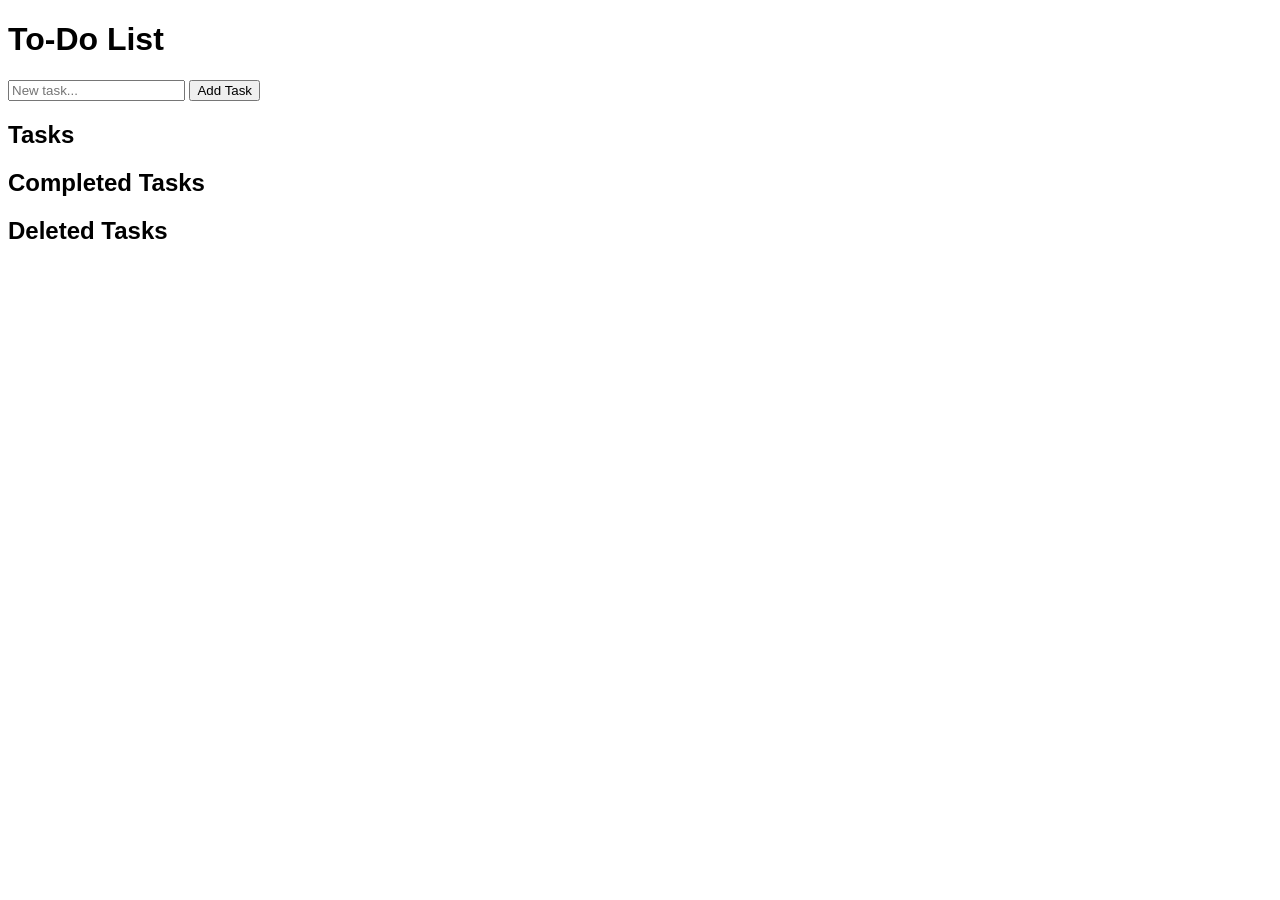
<file: carpeta_4/index.html>
<!DOCTYPE html>
<html lang="en">
<head>
    <meta charset="UTF-8">
    <meta name="viewport" content="width=device-width, initial-scale=1.0">
    <title>To-Do List</title>
    <link rel="stylesheet" href="style.css">
</head>
<body>
    <h1>To-Do List</h1>
    <input type="text" id="taskInput" placeholder="New task...">
    <button id="addTaskBtn">Add Task</button>
    <h2>Tasks</h2>
    <ul id="taskList"></ul>
    <h2>Completed Tasks</h2>
    <ul id="completedTaskList"></ul>
    <h2>Deleted Tasks</h2>
    <ul id="deletedTaskList"></ul>

    <script src="script.js"></script>
</body>
</html>
</file>
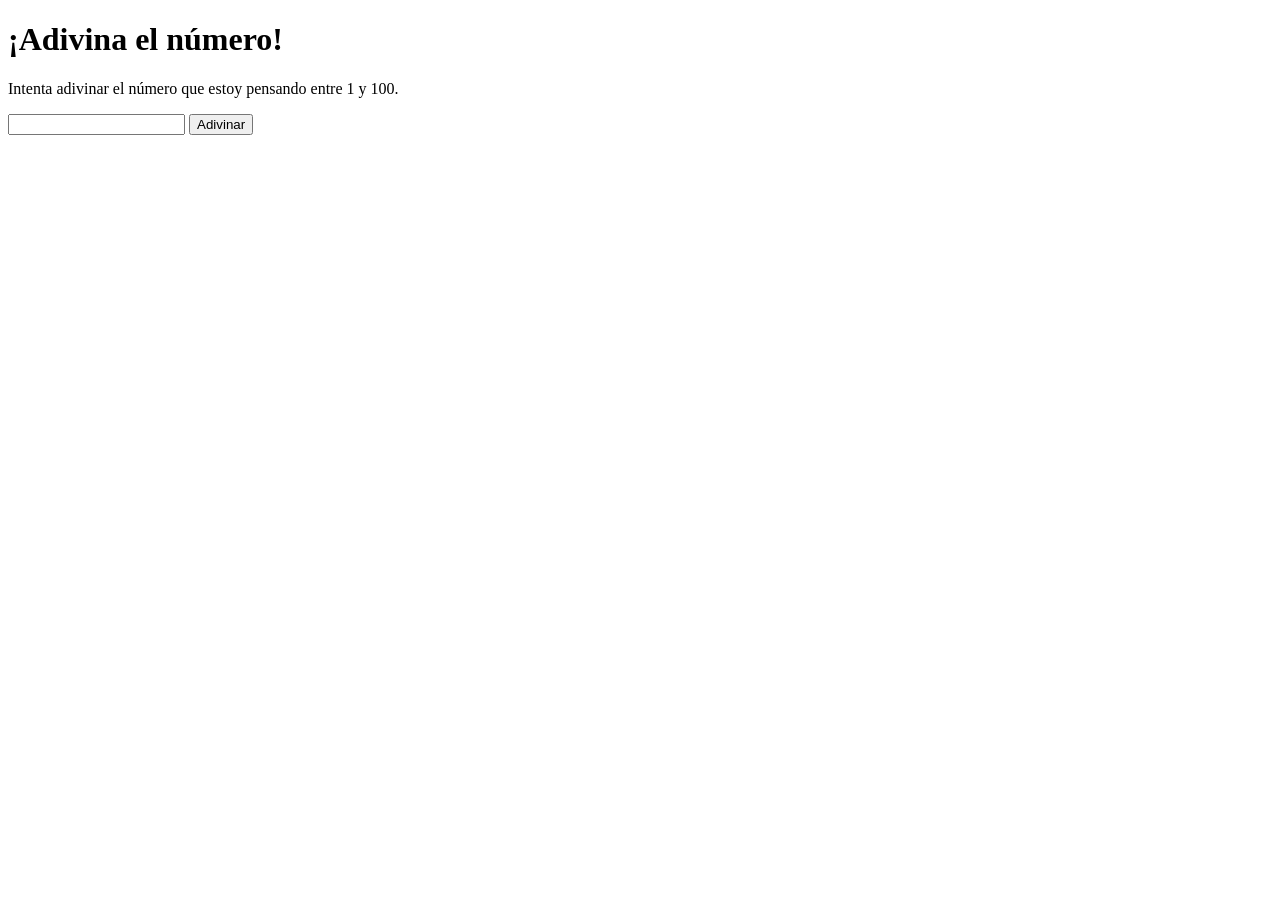
<file: cuatro/index.html>
<!DOCTYPE html>
<html>
<head>
    <title>Adivina el número</title>
</head>
<body>
    <h1>¡Adivina el número!</h1>
    <p>Intenta adivinar el número que estoy pensando entre 1 y 100.</p>
    <input type="text" id="numero">
    <button onclick="adivinar()">Adivinar</button>
    <p id="resultado"></p>

    <script src="script.js"></script>
</body>
</html>
</file>
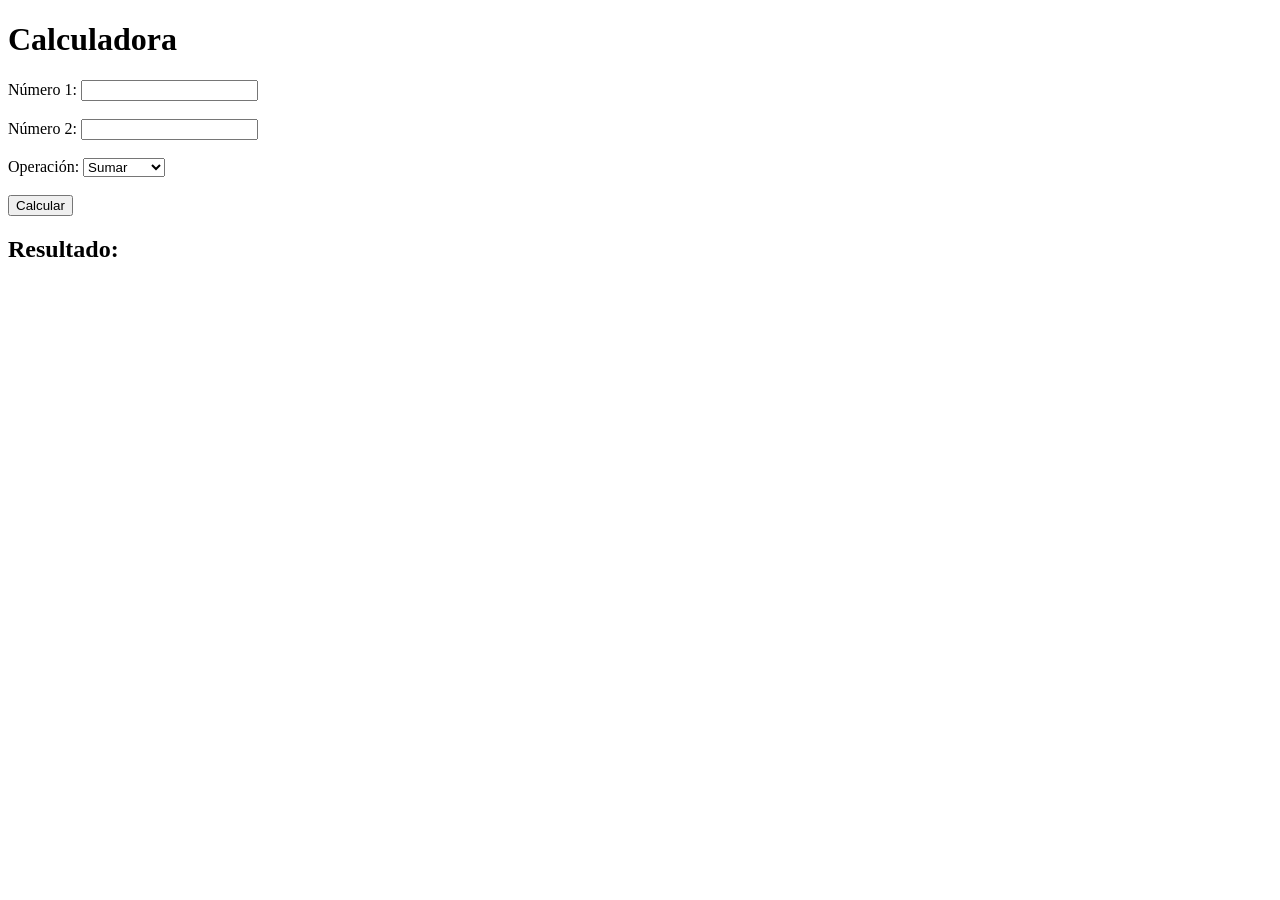
<file: Ejercicio 3/index.html>
<!DOCTYPE html>
<html lang="en">
<head>
    <meta charset="UTF-8">
    <meta name="viewport" content="width=device-width, initial-scale=1.0">
    <title>Calculadora</title>
</head>
<body>
    <h1>Calculadora</h1>
    <form id="calculatorForm">
        <label for="number1">Número 1:</label>
        <input type="number" id="number1" required><br><br>
        
        <label for="number2">Número 2:</label>
        <input type="number" id="number2" required><br><br>
        
        <label for="operation">Operación:</label>
        <select id="operation" required>
            <option value="add">Sumar</option>
            <option value="subtract">Restar</option>
            <option value="multiply">Multiplicar</option>
            <option value="divide">Dividir</option>
        </select><br><br>
        
        <button type="button" onclick="calculate()">Calcular</button>
    </form>
    
    <h2>Resultado: <span id="result"></span></h2>

    <script src="calculadora.js"></script>
</body>
</html>
</file>
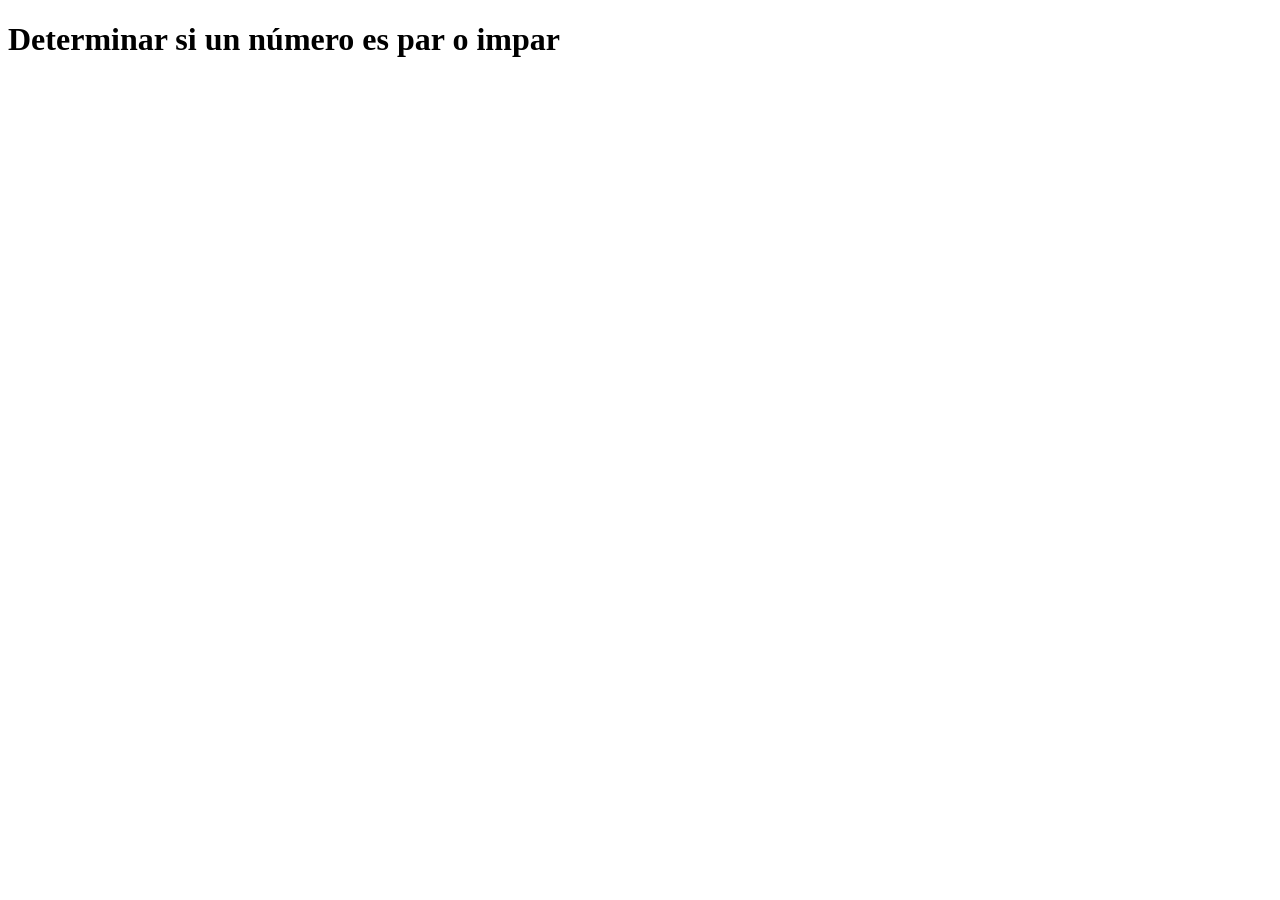
<file: Ejercicio 5/index.html>
<!DOCTYPE html>
<html>
<head>
  <title>Par o Impar</title>
</head>
<body>
  <h1>Determinar si un número es par o impar</h1>
  <script>
    // Solicitar al usuario que ingrese un número
    let numero = prompt("Por favor, ingresa un número:");

    // Convertir la entrada del usuario a un número
    numero = Number(numero);

    // Verificar si la conversión fue exitosa
    if (isNaN(numero)) {
      console.log("Por favor, ingresa un valor numérico válido.");
    } else {
      // Determinar si el número es par o impar
      if (numero % 2 === 0) {
        console.log("El número " + numero + " es par.");
      } else {
        console.log("El número " + numero + " es impar.");
      }
    }
  </script>
</body>
</html>
</file>
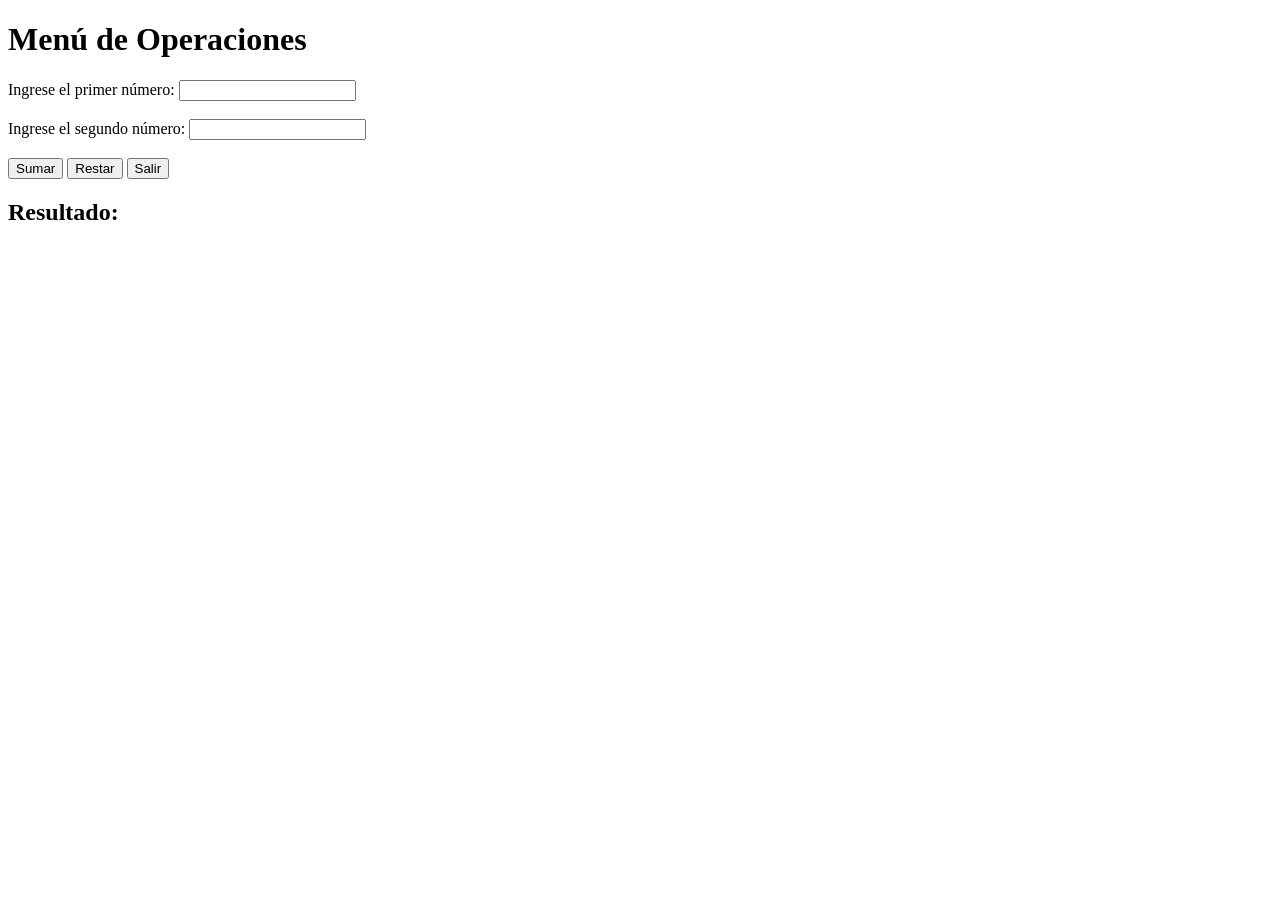
<file: Ejercicio 6/index.html>
<!DOCTYPE html>
<html>
<head>
    <title>Menú de Operaciones</title>
</head>
<body>
    <h1>Menú de Operaciones</h1>
    <label for="num1">Ingrese el primer número:</label>
    <input type="number" id="num1"><br><br>

    <label for="num2">Ingrese el segundo número:</label>
    <input type="number" id="num2"><br><br>

    <button onclick="sumar()">Sumar</button>
    <button onclick="restar()">Restar</button>
    <button onclick="salir()">Salir</button>

    <h2>Resultado:</h2>
    <p id="resultado"></p>

    <script>
        function sumar() {
            let num1 = parseFloat(document.getElementById('num1').value);
            let num2 = parseFloat(document.getElementById('num2').value);
            let resultado = num1 + num2;
            document.getElementById('resultado').innerText = 'La suma es: ' + resultado;
        }

        function restar() {
            let num1 = parseFloat(document.getElementById('num1').value);
            let num2 = parseFloat(document.getElementById('num2').value);
            let resultado = num1 - num2;
            document.getElementById('resultado').innerText = 'La resta es: ' + resultado;
        }

        function salir() {
            document.getElementById('resultado').innerText = 'Gracias por usar el programa. ¡Adiós crack ;)!';
        }
    </script>
</body>
</html>
</file>
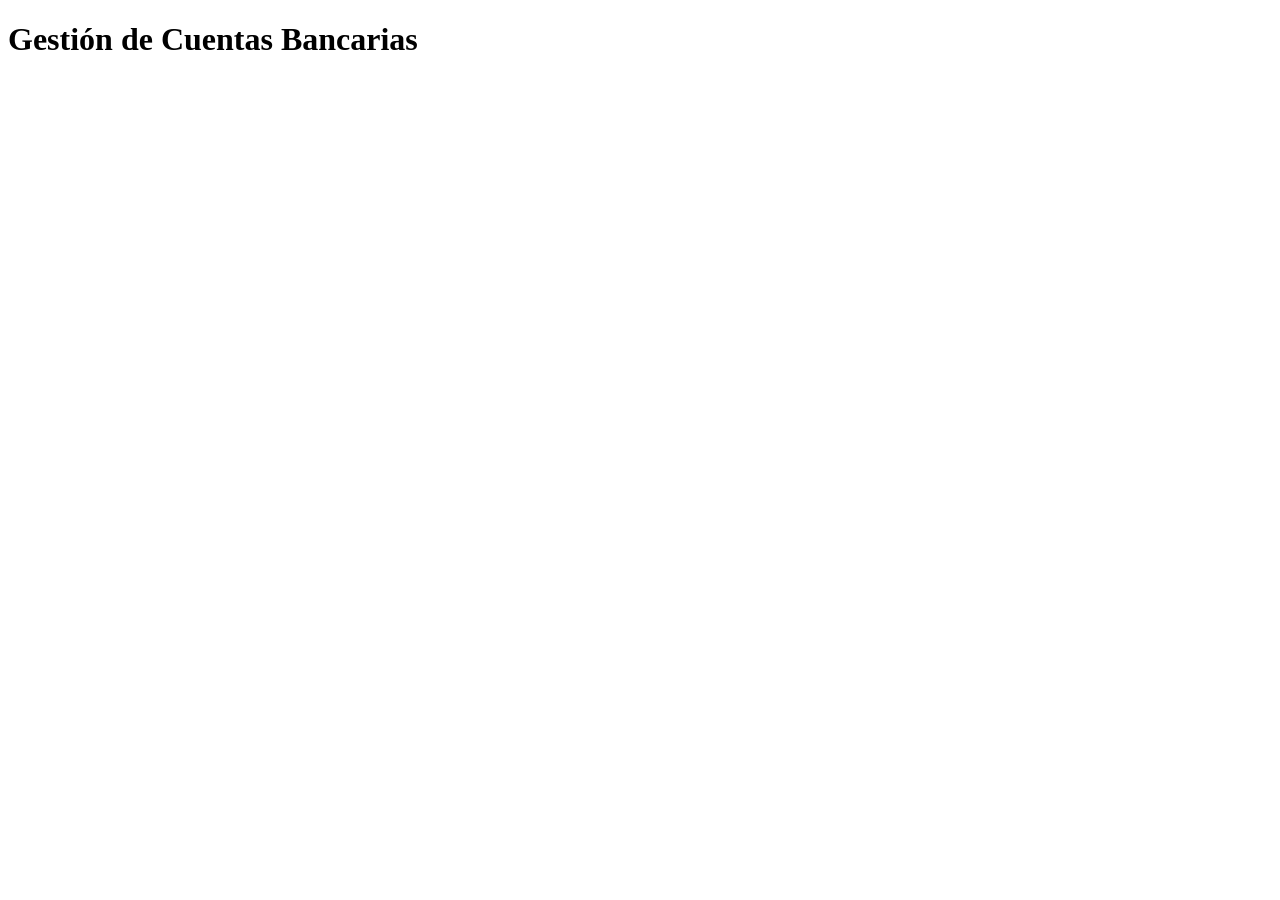
<file: Ejercicio/index.html>
<!DOCTYPE html>
<html lang="es">
<head>
    <meta charset="UTF-8">
    <meta name="viewport" content="width=device-width, initial-scale=1.0">
    <title>Gestión de Cuentas Bancarias</title>
</head>
<body>
    <h1>Gestión de Cuentas Bancarias</h1>

    <script src="Ejercicio.js"></script>
</body>
</html>
</file>
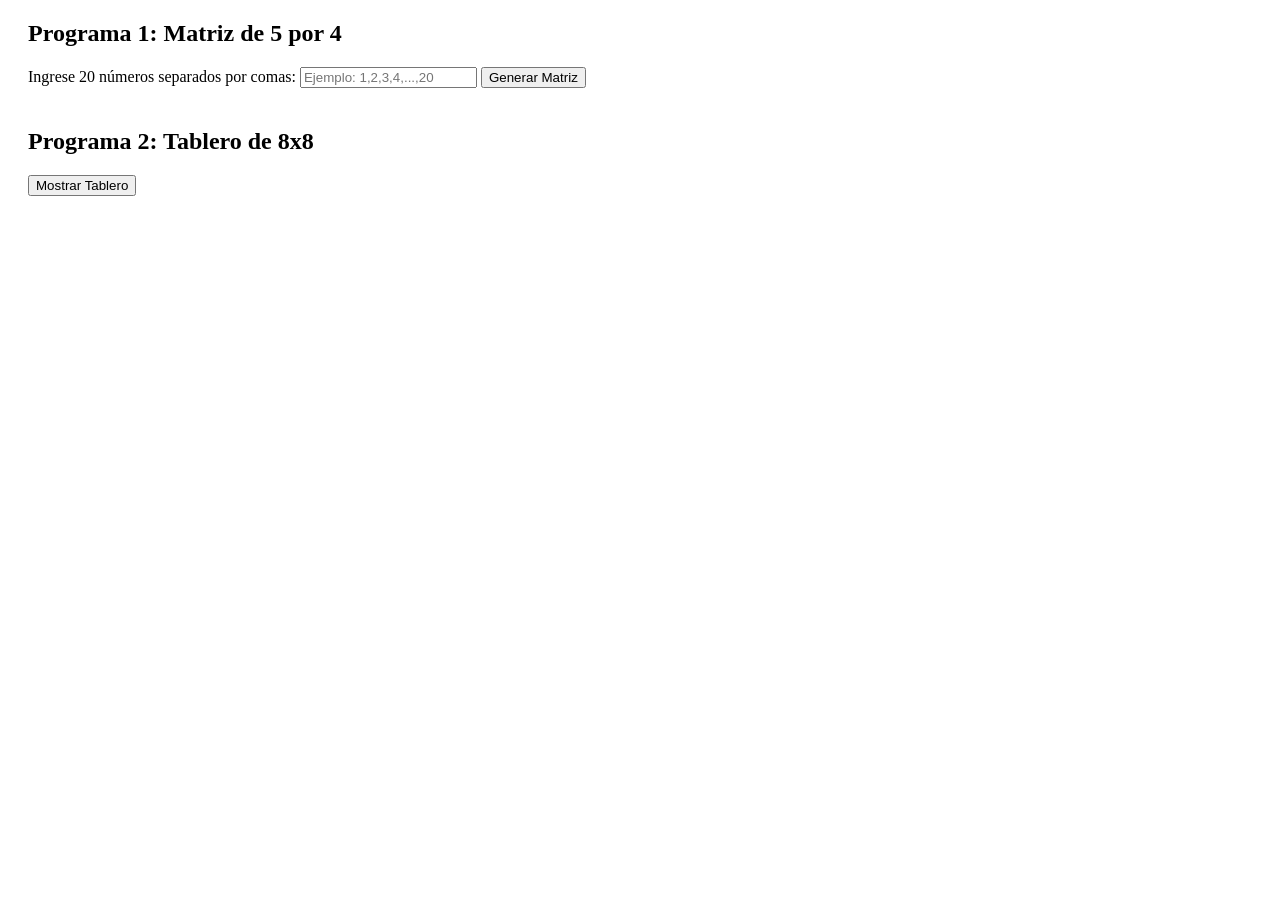
<file: test.html>
<!DOCTYPE html>
<html lang="es">
<head>
    <meta charset="UTF-8">
    <meta name="viewport" content="width=device-width, initial-scale=1.0">
    <title>Actividad de Programación</title>
    <style>
        .container {
            margin: 20px;
        }
        .matrix, .board {
            margin-top: 20px;
        }
        table {
            border-collapse: collapse;
            width: 100%;
        }
        td, th {
            border: 1px solid black;
            text-align: center;
            padding: 8px;
        }
        th {
            background-color: #f2f2f2;
        }
    </style>
</head>
<body>
    <div class="container">
        <h2>Programa 1: Matriz de 5 por 4</h2>
        <div>
            <label for="numberInput">Ingrese 20 números separados por comas:</label>
            <input type="text" id="numberInput" placeholder="Ejemplo: 1,2,3,4,...,20">
            <button onclick="generarMatriz()">Generar Matriz</button>
        </div>
        <div class="matrix">
            <table id="matrixTable"></table>
        </div>
    </div>

    <div class="container">
        <h2>Programa 2: Tablero de 8x8</h2>
        <button onclick="mostrarTablero()">Mostrar Tablero</button>
        <div class="board">
            <table id="boardTable"></table>
        </div>
    </div>

    <script>
        function generarMatriz() {
            const input = document.getElementById('numberInput').value;
            const numeros = input.split(',').map(Number);
            if (numeros.length !== 20) {
                alert('Por favor, ingrese exactamente 20 números.');
                return;
            }

            let tableContent = '';
            for (let i = 0; i < 5; i++) {
                tableContent += '<tr>';
                for (let j = 0; j < 4; j++) {
                    tableContent += `<td>${numeros[i * 4 + j]}</td>`;
                }
                tableContent += '</tr>';
            }
            document.getElementById('matrixTable').innerHTML = tableContent;
        }

        function mostrarTablero() {
            let tablero = [];
            let contador = 1;
            for (let i = 0; i < 8; i++) {
                let fila = [];
                for (let j = 0; j < 8; j++) {
                    fila.push(contador++);
                }
                tablero.push(fila);
            }

            let marcas = [
                [0, 4], [0, 5],
                [1, 0], [1, 7],
                [3, 6],
                [4, 3]
            ];

            function tieneMarca(fila, col) {
                for (let i = 0; i < marcas.length; i++) {
                    if (marcas[i][0] === fila && marcas[i][1] === col) {
                        return true;
                    }
                }
                return false;
            }

            let tableContent = '<tr>';
            for (let i = 0; i < 8; i++) {
                for (let j = 0; j < 8; j++) {
                    tableContent += `<td>${tablero[i][j]}</td>`;
                }
                tableContent += '</tr><tr>';
                for (let j = 0; j < 8; j++) {
                    if (tieneMarca(i, j)) {
                        tableContent += '<td>#</td>';
                    } else {
                        tableContent += '<td></td>';
                    }
                }
                tableContent += '</tr>';
            }
            document.getElementById('boardTable').innerHTML = tableContent;
        }
    </script>
</body>
</html>
</file>
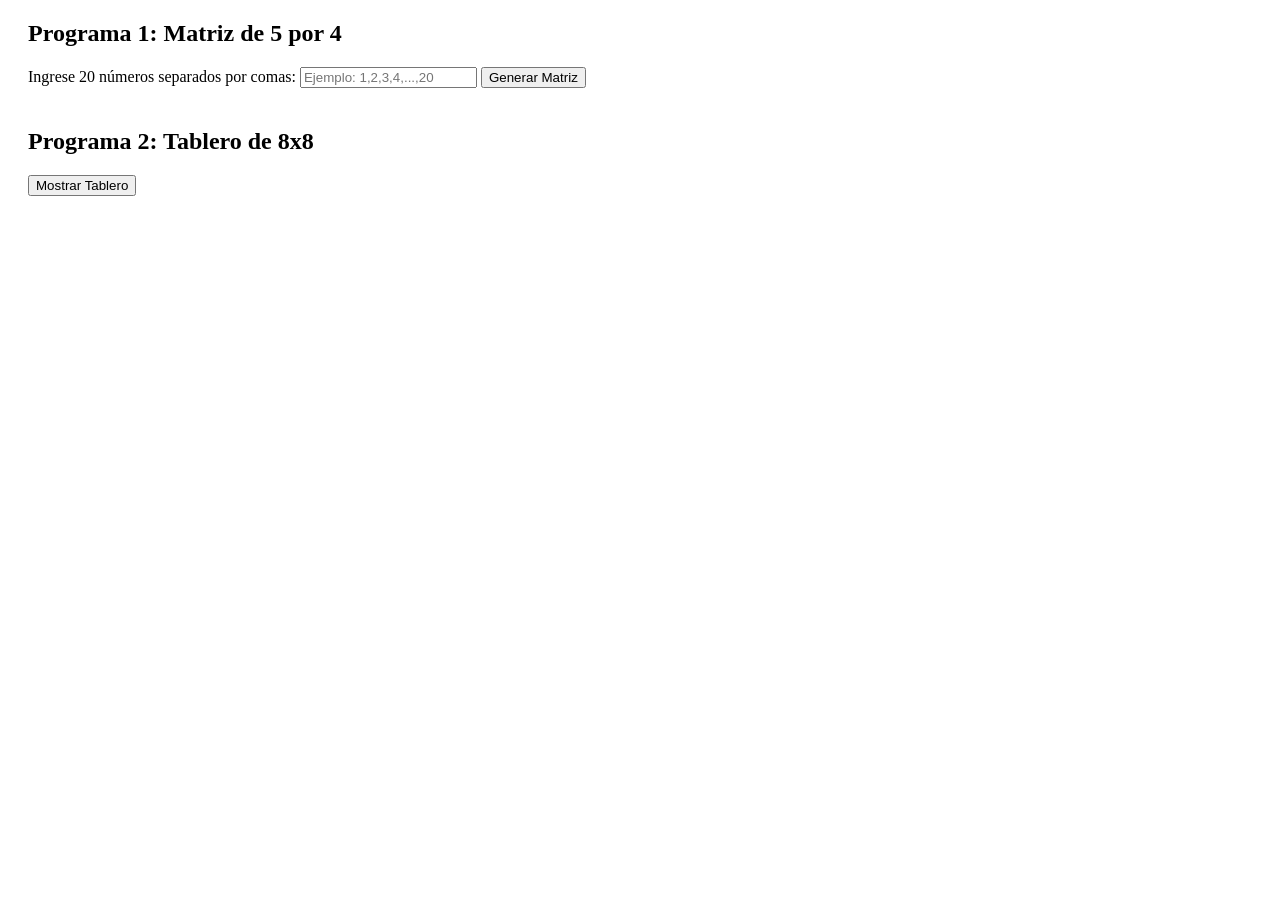
<file: test2.html>
<!DOCTYPE html>
<html lang="es">
<head>
    <meta charset="UTF-8">
    <meta name="viewport" content="width=device-width, initial-scale=1.0">
    <title>Actividad de Programación</title>
    <style>
        .container {
            margin: 20px;
        }
        .matrix, .board {
            margin-top: 20px;
        }
        table {
            border-collapse: collapse;
            width: 100%;
        }
        td, th {
            border: 1px solid black;
            text-align: center;
            padding: 8px;
        }
        th {
            background-color: #f2f2f2;
        }
    </style>
</head>
<body>
    <div class="container">
        <h2>Programa 1: Matriz de 5 por 4</h2>
        <div>
            <label for="numberInput">Ingrese 20 números separados por comas:</label>
            <input type="text" id="numberInput" placeholder="Ejemplo: 1,2,3,4,...,20">
            <button onclick="generarMatriz()">Generar Matriz</button>
        </div>
        <div class="matrix">
            <table id="matrixTable"></table>
        </div>
    </div>

    <div class="container">
        <h2>Programa 2: Tablero de 8x8</h2>
        <button onclick="mostrarTablero()">Mostrar Tablero</button>
        <div class="board">
            <table id="boardTable"></table>
        </div>
    </div>

    <script>
        function generarMatriz() {
            const input = document.getElementById('numberInput').value;
            const numeros = input.split(',').map(Number);
            if (numeros.length !== 20) {
                alert('Por favor, ingrese exactamente 20 números.');
                return;
            }

            let tableContent = '';
            for (let i = 0; i < 5; i++) {
                tableContent += '<tr>';
                for (let j = 0; j < 4; j++) {
                    tableContent += `<td>${numeros[i * 4 + j]}</td>`;
                }
                tableContent += '</tr>';
            }
            document.getElementById('matrixTable').innerHTML = tableContent;
        }

        function generarTrampas() {
            let trampas = [];
            for (let seccion = 0; seccion < 8; seccion += 4) {
                let trampasSeccion = [];
                let numTrampas = Math.floor(Math.random() * 4) + 2; // Genera entre 2 y 5 trampas
                while (trampasSeccion.length < numTrampas) {
                    let fila = Math.floor(Math.random() * 4) + seccion;
                    let col = Math.floor(Math.random() * 8);
                    if (!trampasSeccion.some(trampa => trampa[0] === fila && trampa[1] === col)) {
                        trampasSeccion.push([fila, col]);
                    }
                }
                trampas = trampas.concat(trampasSeccion);
            }
            return trampas;
        }

        function mostrarTablero() {
            let tablero = [];
            let contador = 1;
            for (let i = 0; i < 8; i++) {
                let fila = [];
                for (let j = 0; j < 8; j++) {
                    fila.push(contador++);
                }
                tablero.push(fila);
            }

            let trampas = generarTrampas();

            function tieneTrampa(fila, col) {
                for (let i = 0; i < trampas.length; i++) {
                    if (trampas[i][0] === fila && trampas[i][1] === col) {
                        return true;
                    }
                }
                return false;
            }

            let tableContent = '<tr>';
            for (let i = 0; i < 8; i++) {
                for (let j = 0; j < 8; j++) {
                    tableContent += `<td>${tablero[i][j]}</td>`;
                }
                tableContent += '</tr><tr>';
                for (let j = 0; j < 8; j++) {
                    if (tieneTrampa(i, j)) {
                        tableContent += '<td>#</td>';
                    } else {
                        tableContent += '<td></td>';
                    }
                }
                tableContent += '</tr>';
            }
            document.getElementById('boardTable').innerHTML = tableContent;
        }
    </script>
</body>
</html>
</file>
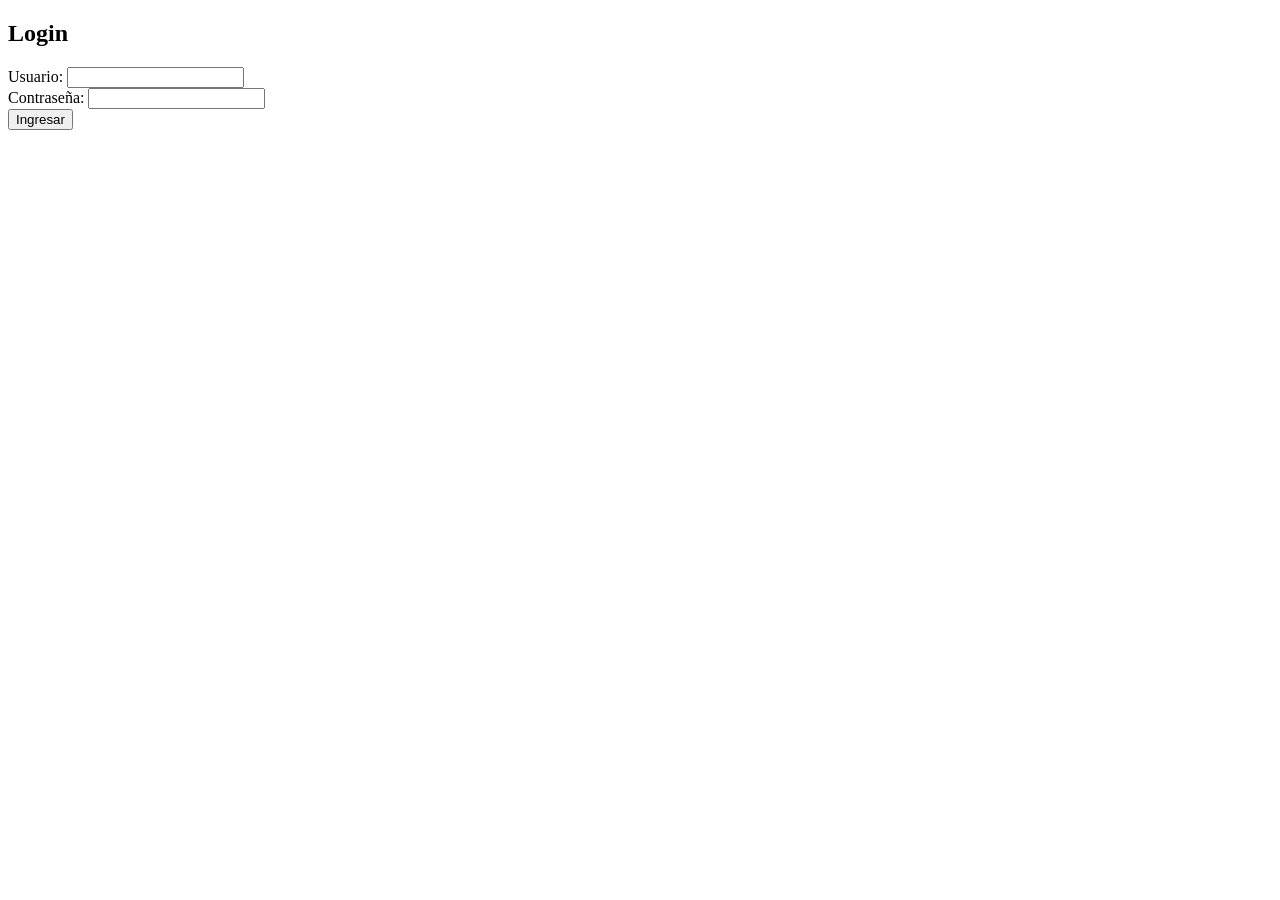
<file: Ejercicio 2/login.html>
<!DOCTYPE html>
<html lang="es">
<head>
    <meta charset="UTF-8">
    <meta name="viewport" content="width=device-width, initial-scale=1.0">
    <title>Login</title>
</head>
<body>
    <h2>Login</h2>
    <form id="loginForm">
        <label for="username">Usuario:</label>
        <input type="text" id="username" required>
        <br>
        <label for="password">Contraseña:</label>
        <input type="password" id="password" required>
        <br>
        <button type="submit">Ingresar</button>
    </form>
    <p id="message"></p>

    <script>
        // Usuario y contraseña definidos por el programador
        const validUsername = "admin";
        const validPassword = "666";

        // Selecciona el formulario y el mensaje
        const loginForm = document.getElementById('loginForm');
        const message = document.getElementById('message');

        loginForm.addEventListener('submit', function(event) {
            event.preventDefault(); // Evita el envío del formulario

            // Obtiene los valores ingresados por el usuario
            const username = document.getElementById('username').value;
            const password = document.getElementById('password').value;

            // Verifica si los datos ingresados son correctos
            if (username === validUsername && password === validPassword) {
                message.textContent = "Login exitoso!";
                message.style.color = "green";
                // Aquí puedes redirigir al usuario a otra página o realizar alguna acción
            } else {
                message.textContent = "Usuario o contraseña incorrectos.";
                message.style.color = "red";
            }
        });
    </script>
</body>
</html>
</file>
<file: carpeta_4/style.css>
body { font-family: Arial, sans-serif; }
.task { display: flex; justify-content: space-between; align-items: center; }
.completed { text-decoration: line-through; }
</file>
